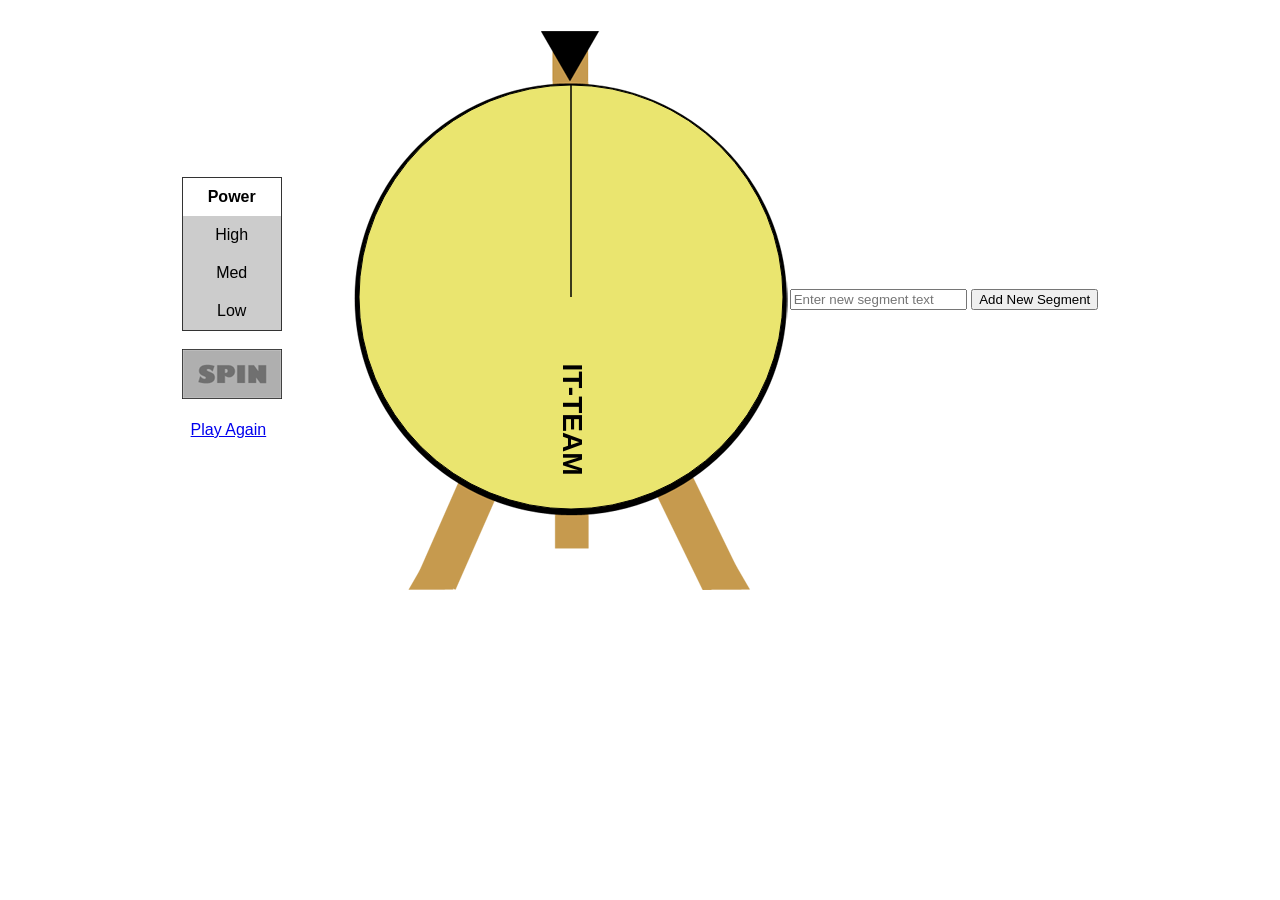
<file: fortune.html>
<!DOCTYPE html>
<html lang="en">
<head>
    <meta charset="UTF-8">
    <title>Title</title>
    <meta name="viewport" content="width=device-width, initial-scale=1.0">
    <link rel="stylesheet" href="styles.css">
    <script src="Winwheel.js"></script>
    <script src="wheel.js"></script>
</head>
<body>

<div align="center">
    <table cellpadding="0" cellspacing="0" border="0">
        <tr>
            <td>
                <div class="power_controls">
                    <br />
                    <br />
                    <table class="power" cellpadding="10" cellspacing="0">
                        <tr>
                            <th align="center">Power</th>
                        </tr>
                        <tr>
                            <td width="78" align="center" id="pw3" onClick="powerSelected(3);">High</td>
                        </tr>
                        <tr>
                            <td align="center" id="pw2" onClick="powerSelected(2);">Med</td>
                        </tr>
                        <tr>
                            <td align="center" id="pw1" onClick="powerSelected(1);">Low</td>
                        </tr>
                    </table>
                    <br />
                    <img id="spin_button" src="spin_off.png" alt="Spin" onClick="startSpin();" />
                    <br /><br />
                    &nbsp;&nbsp;<a href="#" onClick="resetWheel(); return false;">Play Again</a><br />&nbsp;&nbsp;&nbsp;&nbsp;&nbsp;
                </div>
            </td>
            <td width="438" height="582" class="the_wheel" align="center" valign="center">
                <canvas id="canvas" width="434" height="434">
                    <p style="{color: white}" align="center">Sorry, your browser doesn't support canvas. Please try another.</p>
                </canvas>
            </td>
            <td>
                <input type="text" id="newSegmentText" placeholder="Enter new segment text">
                <button onclick="addNewSegment()">Add New Segment</button>
            </td>
        </tr>
    </table>
</div>
<script>
    let theWheel = new Winwheel({

        'outerRadius': 212,
        'textFontSize': 28,
        'segments': [
            {'fillStyle': '#eae56f', 'text': 'IT-TEAM'},
        ],
        'animation': {
            'type': 'spinToStop',
            'duration': 5,
            'spins': 8,
            'callbackFinished': alertPrize
        }
    });


    function addNewSegment() {
        let newSegmentText = document.getElementById('newSegmentText').value;

        if (newSegmentText.trim() !== '') {

            let newSegment = {'fillStyle': getRandomColor(), 'text': newSegmentText};
            theWheel.addSegment(newSegment);
            theWheel.draw();
            document.getElementById('newSegmentText').value = '';
        }
    }

    function getRandomColor() {
        let letters = '0123456789ABCDEF';
        let color = '#';
        for (let i = 0; i < 6; i++) {
            color += letters[Math.floor(Math.random() * 16)];
        }
        return color;
    }

    let wheelPower    = 0;
    let wheelSpinning = false;
    function powerSelected(powerLevel)
    {
        if (wheelSpinning == false) {
            document.getElementById('pw1').className = "";
            document.getElementById('pw2').className = "";
            document.getElementById('pw3').className = "";
            if (powerLevel >= 1) {
                document.getElementById('pw1').className = "pw1";
            }

            if (powerLevel >= 2) {
                document.getElementById('pw2').className = "pw2";
            }

            if (powerLevel >= 3) {
                document.getElementById('pw3').className = "pw3";
            }
            wheelPower = powerLevel;
            document.getElementById('spin_button').src = "spin_on.png";
            document.getElementById('spin_button').className = "clickable";
        }
    }
    function startSpin()
    {
        if (wheelSpinning == false) {
            if (wheelPower == 1) {
                theWheel.animation.spins = 3;
            } else if (wheelPower == 2) {
                theWheel.animation.spins = 8;
            } else if (wheelPower == 3) {
                theWheel.animation.spins = 15;
            }

            document.getElementById('spin_button').src       = "spin_off.png";
            document.getElementById('spin_button').className = "";
            theWheel.startAnimation();
            wheelSpinning = true;
        }
    }
    function resetWheel()
    {
        theWheel.stopAnimation(false);
        theWheel.rotationAngle = 0;
        theWheel.draw();

        document.getElementById('pw1').className = "";
        document.getElementById('pw2').className = "";
        document.getElementById('pw3').className = "";

        wheelSpinning = false;
    }

    function alertPrize(indicatedSegment)
    {
        alert("Vyhrál jsi " + indicatedSegment.text + "!");
    }
</script>
</body>
</html>
</file>
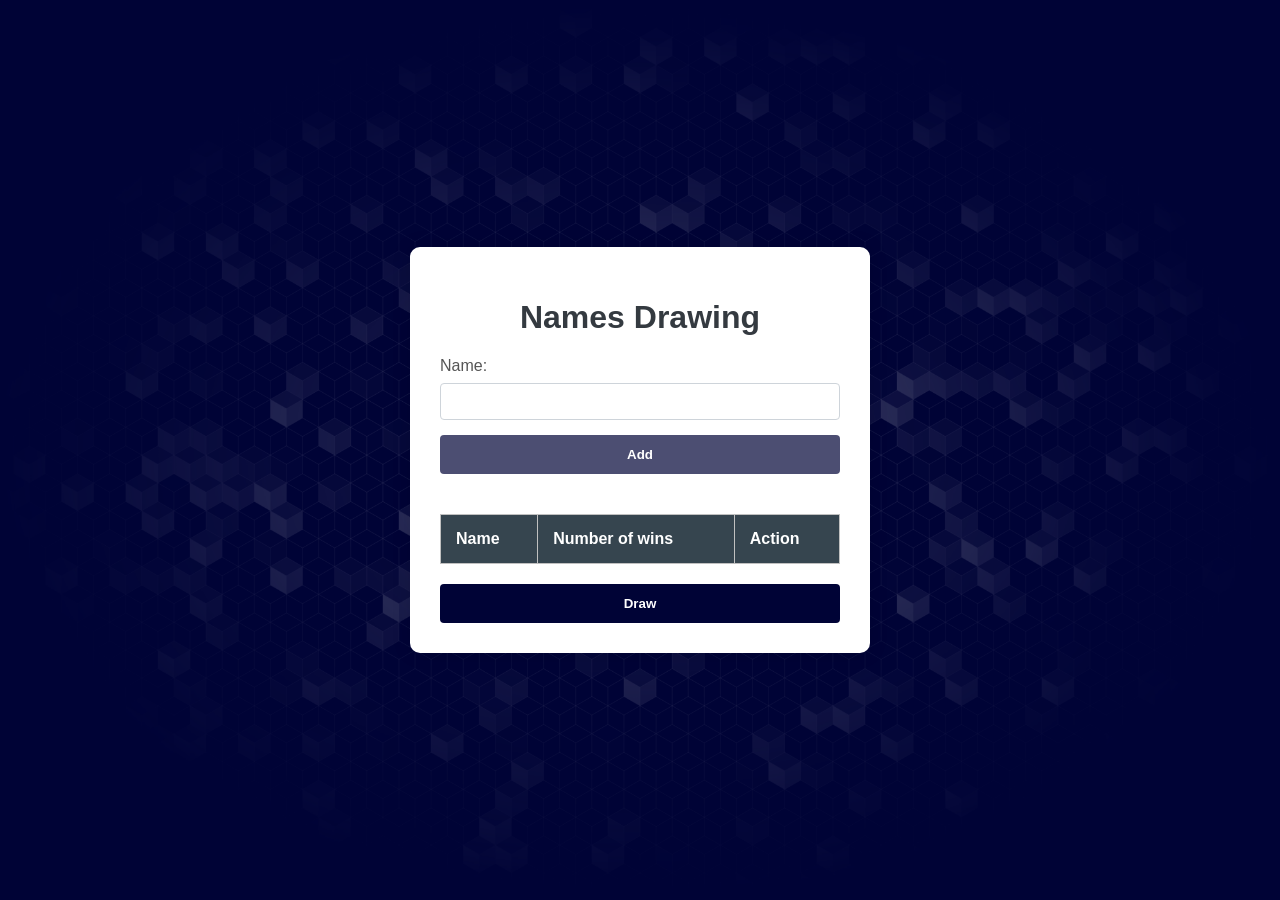
<file: project1.html>
<!DOCTYPE html>
<html lang="en">
<head>
    <meta charset="UTF-8">
    <title>Names Drawing</title>
    <script src="script.js"></script>
    <link rel="stylesheet" href="css.css">
</head>
<body>

<div class="background">

<div class="container">
    <h1>Names Drawing</h1>

    <form id="nameForm">
        <label for="nameInput">Name:</label>
        <input type="text" id="nameInput" required>
        <button style="--clr:#39FF14" class="btn_pridat" type="button" onclick="addName()"><span>Add</span><i></i></button>
    </form>

    <table id="nameTable">
        <thead>
        <tr>
            <th>Name</th>
            <th>Number of wins</th>
            <th>Action</th>
        </tr>
        </thead>
        <tbody>
        </tbody>
    </table>

    <button class="drawButton" onclick="drawWinner()">Draw</button>
</div>
</div>

</body>
</html>
</file>
<file: styles.css>
body
{
    font-family: arial;
}

td.the_wheel
{
    background-image: url(./wheel_back.png);
    background-position: center;
    background-repeat: none;
}

h1, p
{
    margin: 0;
}

div.power_controls
{
    margin-right:70px;
}

div.html5_logo
{
    margin-left:70px;
}

table.power
{
    background-color: #cccccc;
    cursor: pointer;
    border:1px solid #333333;
}

table.power th
{
    background-color: white;
    cursor: default;
}

td.pw1
{
    background-color: #6fe8f0;
}

td.pw2
{
    background-color: #86ef6f;
}

td.pw3
{
    background-color: #ef6f6f;
}

.clickable
{
    cursor: pointer;
}

.margin_bottom
{
    margin-bottom: 5px;
}
</file>
<file: css.css>
body {
    font-family: 'Segoe UI', Tahoma, Geneva, Verdana, sans-serif;
    margin: 0;
    display: flex;
    align-items: center;
    justify-content: center;
    height: 100vh;
    background-color: #f8f9fa;
}


.background{
    display: flex;
    align-items: center;
    justify-content: center;
    background-image: url("Name Drawing.png");
    background-repeat: no-repeat;
    height: 100%;
    width: 100%;
    z-index: 1;
    background-size: cover;
    background-position: center;
    background-attachment: fixed;
}



.container {
    background-color: #ffffff;
    border-radius: 10px;
    box-shadow: 0 0 20px rgba(0, 0, 0, 0.1);
    padding: 30px;
    width: 400px;
}

.btn_pridat {
    width: 100%;
    background: #4C4E72;
    color: #ffffff;
    padding: 12px;
    border: none;
    border-radius: 4px;
    cursor: pointer;
    margin-bottom: 20px;
    transition: background-color 0.3s ease-in-out;
}

.btn_pridat:hover {
    background-color: #000336;
}

#nameForm {
    display: flex;
    justify-content: center;
    flex-direction: column;
}

h1 {
    text-align: center;
    color: #343a40;
}

form {
    margin-bottom: 20px;
}

label {
    display: block;
    margin-bottom: 8px;
    color: #555555; /* Gray */
}

input {
    width: 100%;
    padding: 10px;
    margin-bottom: 15px;
    box-sizing: border-box;
    border: 1px solid #ced4da;
    border-radius: 4px;
    transition: border-color 0.3s ease-in-out;
}

input:focus {
    border-color: #007bff;
}

button {
    background-color: #e74c3c;
    color: #ffffff;
    font-weight: bold;
    border: none;
    padding: 12px;
    border-radius: 4px;
    cursor: pointer;
    width: 100%;
    transition: background-color 0.3s ease-in-out;
}

button:hover {
    background-color: #c44133;
}

table {
    width: 100%;
    border-collapse: collapse;
    margin-bottom: 20px;
}

th, td {
    border: 1px solid silver;
    padding: 15px;
    text-align: left;
}

th {
    background-color: #36454F;
    color: #ffffff;
}

tr:hover {
    background-color: #e9ecef;
}

.drawButton {
    background-color: #000336;
    color: #ffffff;
    border: none;
    padding: 12px;
    border-radius: 4px;
    cursor: pointer;
    width: 100%;
    transition: background-color 0.3s ease-in-out;
}

.drawButton:hover {
    background-color: #4C4E72;
}
</file>
